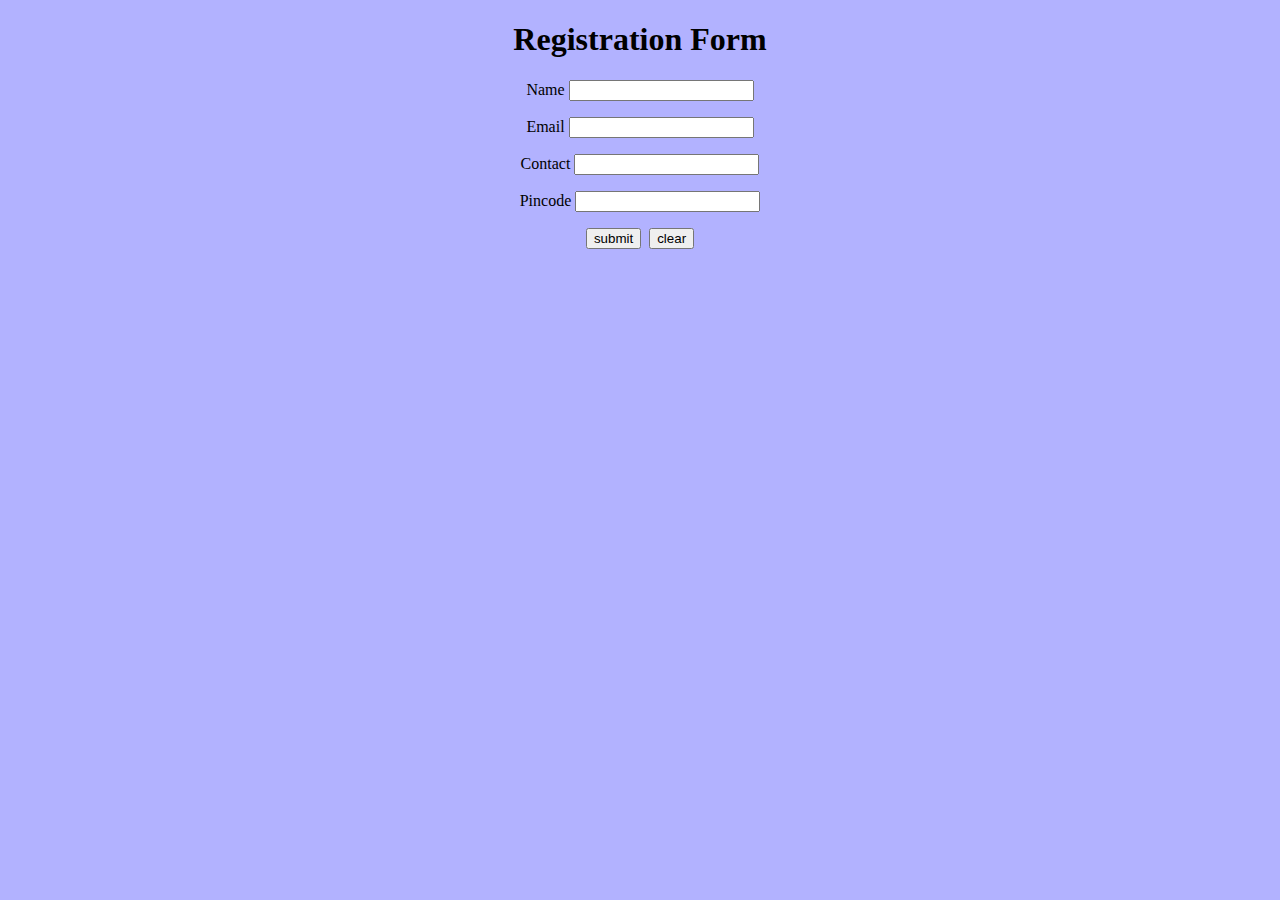
<file: Python_Flask/templates/index.html>
<!DOCTYPE html>
<html lang="en">
<head>
    <meta charset="UTF-8">
    <title>Flask</title>
</head>
<body style="background-color: rgba(0,0,255,0.3)">
<!--<h1><u>Name</u>: Burhanuddin-->
<!--<u>Rollno.</u> : 559-->
<!--This is our first flak framework practical-->
<!--</h1>-->
<form action="http://localhost:5000/register_success" method="post">
<center>
<h1>Registration Form</h1>
<p>Name&nbsp;<input type="text" name="Name" /></p>
<p>Email&nbsp;<input type="text" name="Email" /></p>
<p>Contact&nbsp;<input type="text" name="Contact" /></p>
<p>Pincode&nbsp;<input type="text" name="Pin" /></p>
<p><input type="submit" value="submit" />&nbsp;
    <input type="reset" value="clear" /></p>
</center>
</form>


</body>
</html>
</file>
